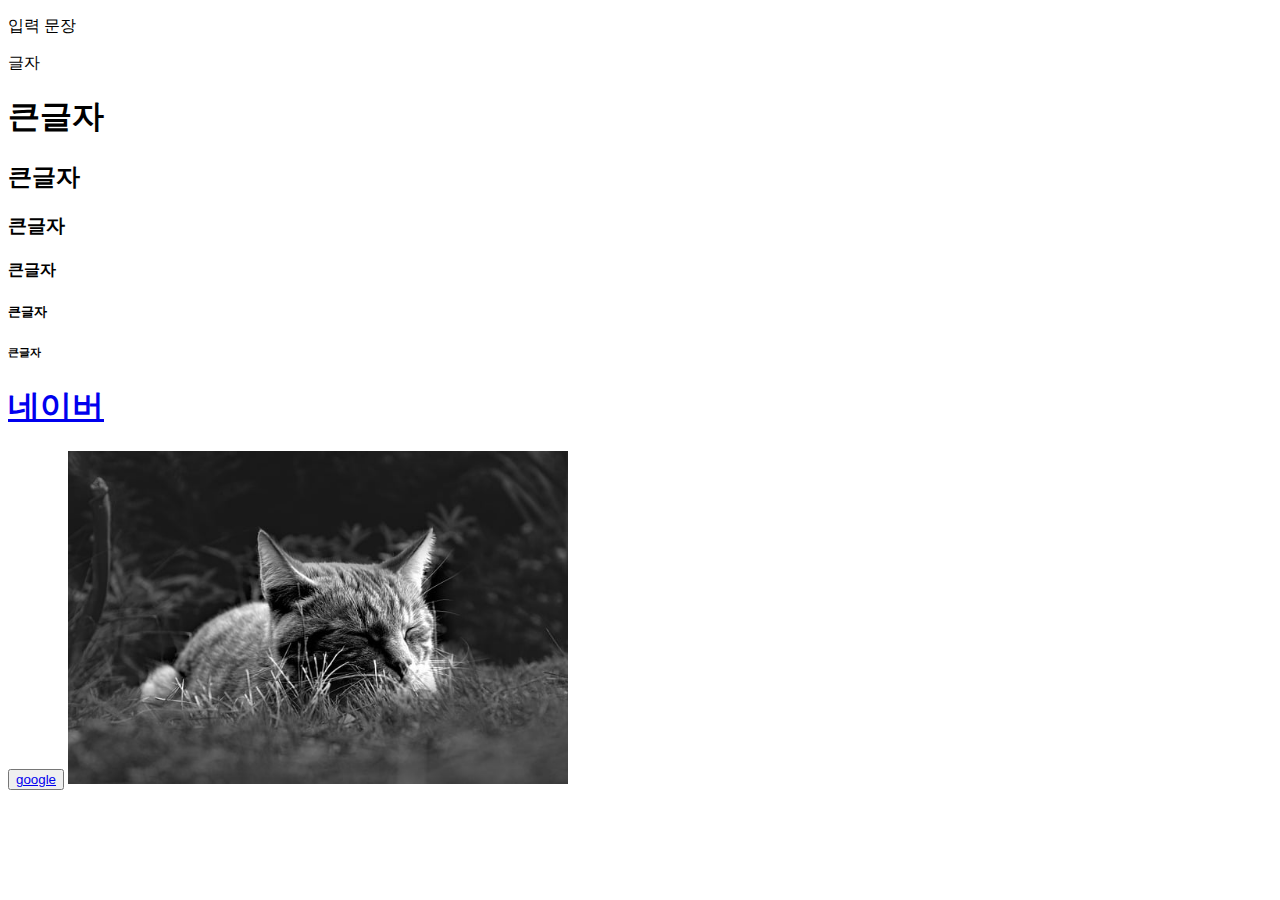
<file: index.html>
<!DOCTYPE html>
<body lang="ko">
<head>
    <meta charset="UTF-8">
    <meta name="viewport" content="width=device-width, initial-scale=1.0">
    <title>HTML_test</title>
</head>
</body>
    <p>입력 문장</p>
    <div>글자</div> <!--주석-->
    <h1>큰글자</h1>
    <h2>큰글자</h2>
    <h3>큰글자</h3>
    <h4>큰글자</h4>
    <h5>큰글자</h5>
    <h6>큰글자</h6>
    <h1><a href="https://www.naver.com/">네이버</a></h1>
    <button><a href="https://www.google.com/">google</a></button>
    <a href="https://www.naver.com/"><img src="cat.jpg" style="width: 500px;"></a>
</body>
</html>
</file>
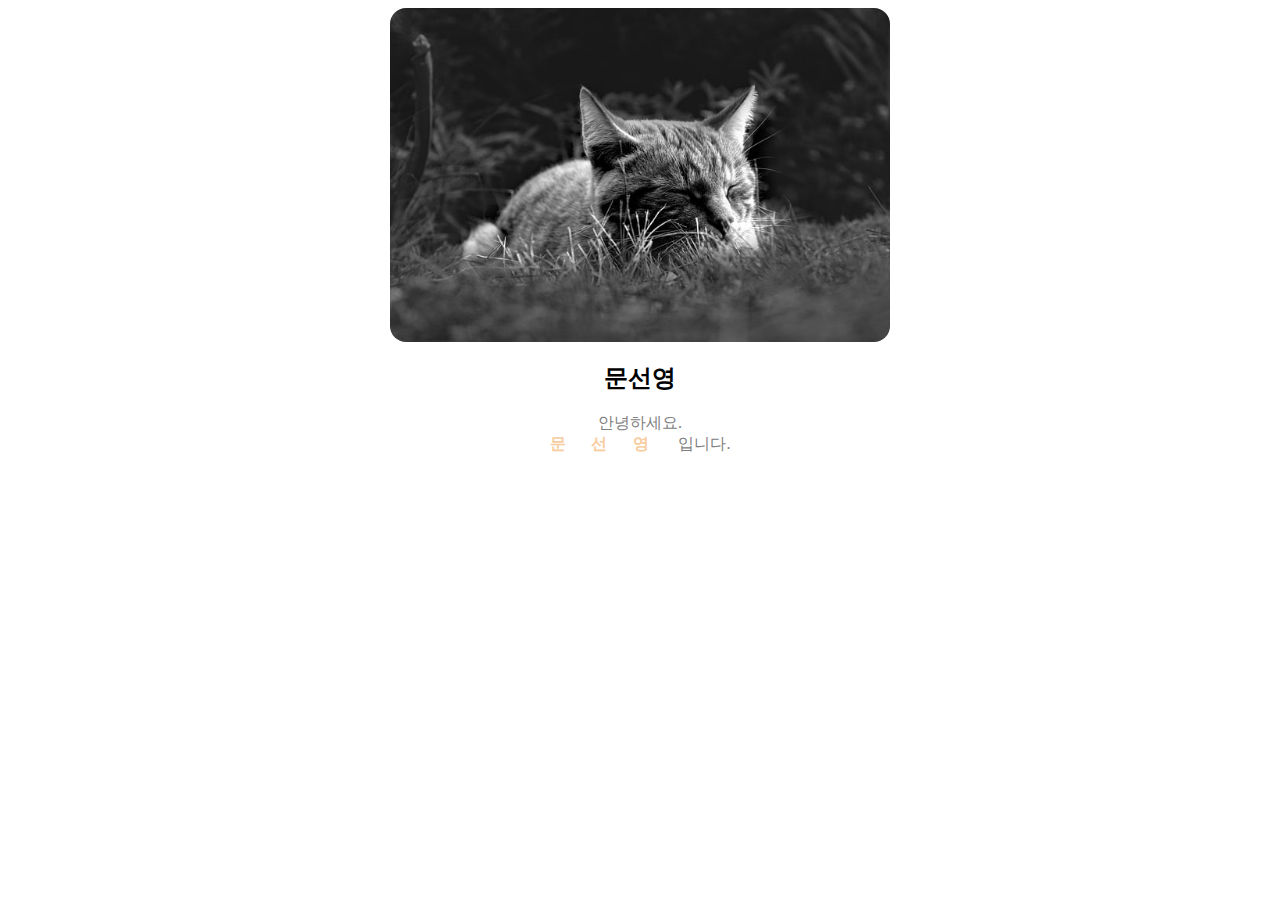
<file: layout1.html>
<!DOCTYPE html>
<html lang="en">
<head>
    <meta charset="UTF-8">
    <meta name="viewport" content="width=device-width, initial-scale=1.0">
    <title>Document</title>
    <link href="layout1.css" rel="stylesheet">
</head>
<body>
    <img class="round-image" src="cat.jpg">
    <h2 class="name">문선영</h2>
    <p class="name-le">안녕하세요.<br><span style="color: rgb(247, 205, 160); font-weight: bolder; letter-spacing: 2svw;">문선영</span> 입니다.</br></p>
</body>
</html>
</file>
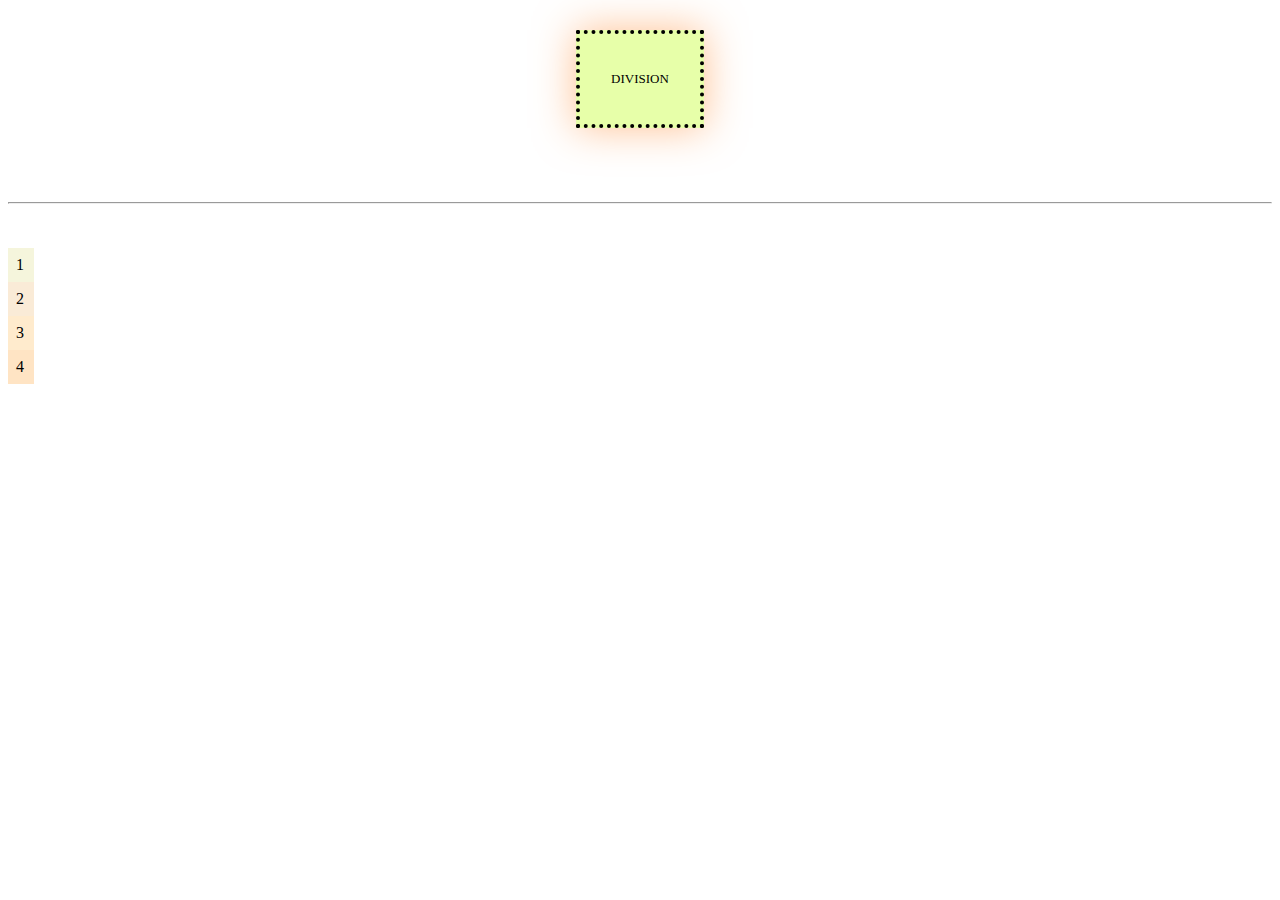
<file: layout2.html>
<!DOCTYPE html>
<html lang="ko">
<head>
    <meta charset="UTF-8">
    <meta name="viewport" content="width=device-width, initial-scale=1.0">
    <title>Document</title>
</head>
<body>
    <div style="background-color: rgb(231, 255, 169); height: 80px; width: 80px; border: 4px dotted; font-size: 13px; text-align: center; margin: 30px; padding: 20px; display: block; margin-left: auto; margin-right: auto; box-shadow: 0 0 40px rgba(255, 132, 38, 0.5); display: flex; justify-content: center; height: 50px; align-items: center;">DIVISION</div>
    <br>
    <br>
    <hr>
    <br>
    <br>
    <div style="background-color: beige; width: 10px; padding: 8px;"> 1 </div> <!--박스로 나눈다 기본 높이 0 기본 가로 크기 100%-->
    <div style="background-color: antiquewhite; width: 10px; padding: 8px;"> 2 </div>
    <div style="background-color: blanchedalmond; width: 10px; padding: 8px;"> 3 </div>
    <div style="background-color: bisque; width: 10px; padding: 8px;"> 4 </div>
</body>
</html>
</file>
<file: layout1.css>
.round-image {
    display: block;
    border-radius: 16px;
    margin-left: auto;
    margin-right: auto;
    width: 500px;

}
.name {
    text-align: center;
}
.name-le {
    text-align: center;
    color: gray;
    font-size: 14;
}
</file>
